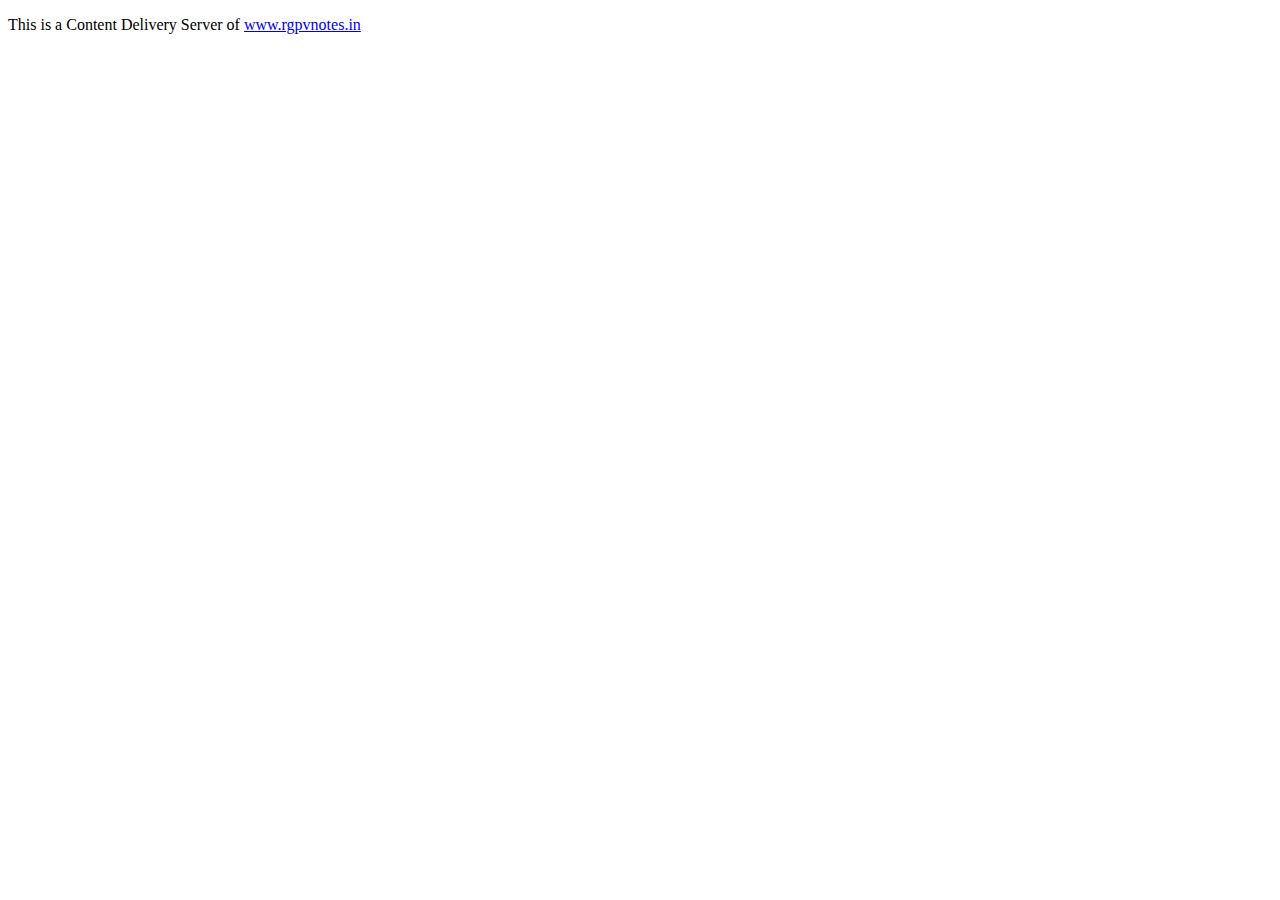
<file: index.html>
<!DOCTYPE html>
<html>
  <head>
    <meta charset="utf-8">
    <meta name="viewport" content="width=device-width, initial-scale=1">
	<link rel="stylesheet" type="text/css" href="https://cdn.rgpvnotes.in/cdn/css/style.css">
	<link rel="icon" href="https://cdn.rgpvnotes.in/cdn/media/favicon.ico"> 
    <title>Content Delivery Server</title>
  </head>
  <body>
<p>This is a Content Delivery Server of <a href="www.rgpvnotes.in">www.rgpvnotes.in</a></p>
  </body>
</html>
</file>
